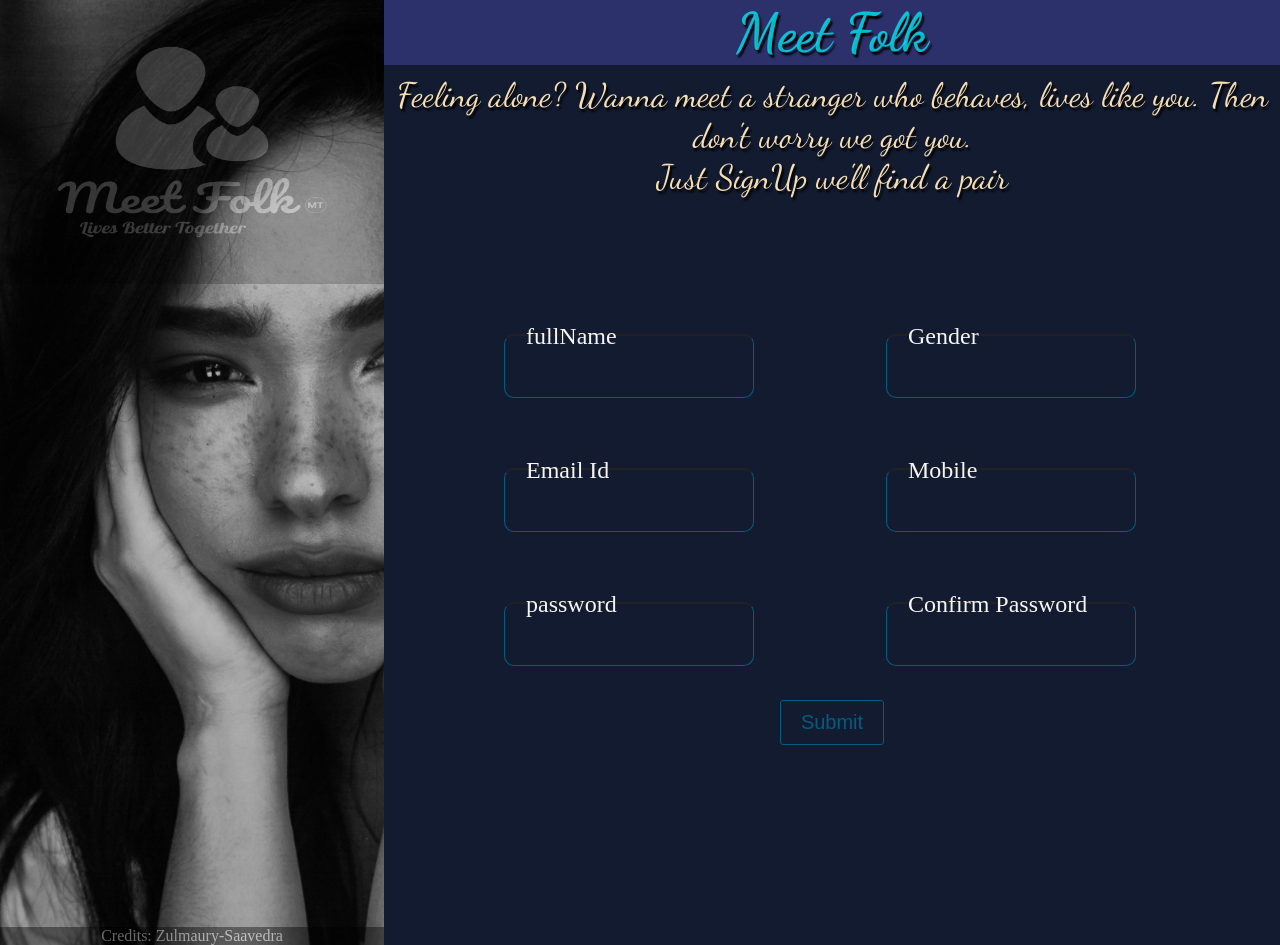
<file: index.html>
<!DOCTYPE html>
<html lang="en">

<head>
    <meta charset="UTF-8">
    <meta http-equiv="X-UA-Compatible" content="IE=edge">
    <meta name="viewport" content="width=device-width, initial-scale=1.0">
    <title>Sign-Up</title>
    <link rel="preconnect" href="https://fonts.googleapis.com">
    <link rel="preconnect" href="https://fonts.gstatic.com" crossorigin>
    <link href="https://fonts.googleapis.com/css2?family=Dancing+Script:wght@700&display=swap" rel="stylesheet">
    <link rel="stylesheet" href="style.css">
</head>

<body>
    <div class="sadface">
        <img class="logo" src="images/logo-white.png" alt="" srcset="">
        <div class="credits">Credits: Zulmaury-Saavedra</div>
    </div>
    <form id="forms" action=" https://raviteja-bh.github.io/SuccessfulHtml/
" method="get" onsubmit="return validatePassword()" autocomplete="off">
        <div class="writer head">
            <h1 class="heading">Meet Folk</h1>
        </div>
        <div class="writer parahead">
            <p class="para">Feeling alone? Wanna meet a stranger who behaves, lives like you. Then don't worry we got
                you.<br>Just SignUp we'll find a pair</p>
        </div>

        <div class="custom">
            <div class="group">
                <div class="innerName">
                    <input type="text" minlength="4" name="fullName" id="fullName" required>
                    <label for="fullName">fullName</label>
                </div>
                <div class="innerName">
                    <input type="text" minlength="4" name="gender" id="gender" pattern="(M|m)ale|(F|f)emale|(O|o)thers" required>
                    <label for="Gender">Gender</label>
                </div>
            </div>
            <div class="group">
                <div class="innerName email">
                    <input type="email" name="email" id="email" required>
                    <label for="email">Email Id</label>
                </div>
                <div class="innerName mobile">
                    <input type="tel" name="tele" id="tele" maxlength="10" required="required" pattern="[0-9]{10}">
                    <label for="tele">Mobile</label>
                </div>
            </div>
            <div class="group">
                <div class="innerName pass">
                    <input type="password" name="pass" id="pass" required="required" minlength="6" maxlength="8">
                    <label for="pass">password</label>
                </div>
                <div class="innerName repass">
                    <input type="password" name="repass" id="repass" required="required" oninput="validatePassword()" minlength="6" maxlength="8">
                    <label for="repass" class="repass">Confirm Password</label>
                </div>
            </div>
            <div class="group outerbtn">
                <div class="btnCont">
                    <button class="btn" id="btn"  type="submit">Submit</button>
                </div>
            </div>
        </div>
    </form>
    <script src="formJs.js"></script>
</body>

</html>
</file>
<file: style.css>
* {
    margin: 0px;
    padding: 0px;
    box-sizing: border-box;
    --back-color: #121b30;
    --focus-color: #045c7f;
}

*, *::before, *::after {
    box-sizing: border-box;
  }

body {
    display: flex;
    height: 100vh;
    background-color: var(--back-color);
    /* border: 3px solid red; */
}

.heading, .para {
    font-family: 'Dancing Script', cursive;
    text-align: center;
}

.heading {
    font-size: 54px;
    text-shadow: 2px 3px 2px black;
    color: rgba(5, 224, 240, 0.818);
    margin: 10px;
    margin-top: 0;
}

.para {
    font-size: 34px;
    color: wheat;
    text-shadow: 2px 3px 2px black;
}


.sadface {
    width: 30%;
    background-image: url(images/zulmaury-saavedra--Keh6vLM7w0-unsplash.jpg);
    background-size: cover;
    height: 105vh;
    /* border: 3px solid red; */
    display: flex;
    flex-direction: column;
    justify-content: space-between;
}

.logo {
    width: 100%;
    opacity: 0.2;
    height: 30%;
}

.credits{ 
    background-color: black;
    color: whitesmoke;
    opacity: 0.4;
    text-align: center;
}

#forms {
    width: 70%;
    height: 100%;
    /* border: 2px solid red; */
}

.custom {
    background-color: var(--back-color);
    width: 100%;
    
    gap: 30px;
    /* border: 2px solid green; */
    display: flex;
    justify-content: center;
    align-items: center;
    flex-direction: column;
    margin:0;
}

.group {
    display: flex;
    width: 100%;
    justify-content: space-evenly;
    margin: 20px;
    /* border: 1px solid red; */
}

.innerName {
    position: relative;
    width: 250px;
    /* border: 1px solid red; */
} 

.innerName input{
    /* -webkit-appearance: none;
     height: 100%;
    -ms-appearance: none;
    -moz-appearance: none;
    appearance: none; */
    background-color: var(--back-color);
    width: 100%;
    padding: 12px;
    outline: none;
    /* border: 2px solid rgba(245, 245, 245, 0.25); */
    border-radius: 5px;
    color: #fff;
    height: 4rem;
    font-size: 1.2rem;
    border-right: 1px solid var(--focus-color);
    border-bottom: 1px solid var(--focus-color);
    transition: 0.8s;
    
}

.innerName label {
    background: transparent;
    color: whitesmoke;
    position: absolute;
    top: 15px;
    left: 10px;
    /* padding: 10px; */
    font-size: 1.5rem;
    transition: 0.8s;
}

.innerName input:valid ~ label,
.innerName input:focus ~ label{
    color: var(--focus-color);
    transform: translateX(12px) translateY(-26px);
    font-size: 1.5rem;
    padding: 0 10px;
    border: 2px solid var(--focus-color);
    border-radius: 10px;
    background-color: var(--back-color);
}

.innerName input:valid,
.innerName input:focus{
    border: 2px solid var(--focus-color)
}

.innerName input:valid ~ .repass,
.innerName input:focus ~ .repass {
    transform: translateX(-8px) translateY(-25px);
}

.innerName input:not(placeholder-shown){
    color: #fff;
    transform: translateX(-12px) translateY(26px);
    font-size: 1.5rem;
    padding: 0 10px;
    border-left: 1px solid var(--focus-color);
    border-right: 1px solid var(--focus-color);
    border-radius: 10px;
    background-color: var(--back-color);
}


.btn {
    position: relative;
    border: 1px solid var(--focus-color);
    border-radius: 3px;
    background: none;
    padding: 10px 20px;
    font-size: 20px;
    font-family: 'Gill Sans', 'Gill Sans MT', Calibri, 'Trebuchet MS', sans-serif;
    cursor: pointer;
    margin: 10px;
    color: var(--focus-color);
    z-index: 1;
    overflow: hidden;
    transition: 0.9s;
    
    
}

.btn:hover {
    color: #fff;
    box-shadow: 2px 5px 3px 3px black;
}

.btn::before {
    content: "";
    position: absolute;
    left: 0;
    width: 100%;
    height: 0%;
    background-color: var(--focus-color);
    z-index: -1;
    bottom: 0;
    border-radius: 50% 50% 0 0;
    transition: 0.8s;
    
}

.btn:hover::before {
    height: 180%;
}

.head {
    background: #2d316b;
}

.outerbtn {
    margin: 0;
    padding: 0;
}

.btnCont {
    margin: 0;
    padding: 0;
}

.parahead {
    margin-bottom: 10%;
}
</file>
